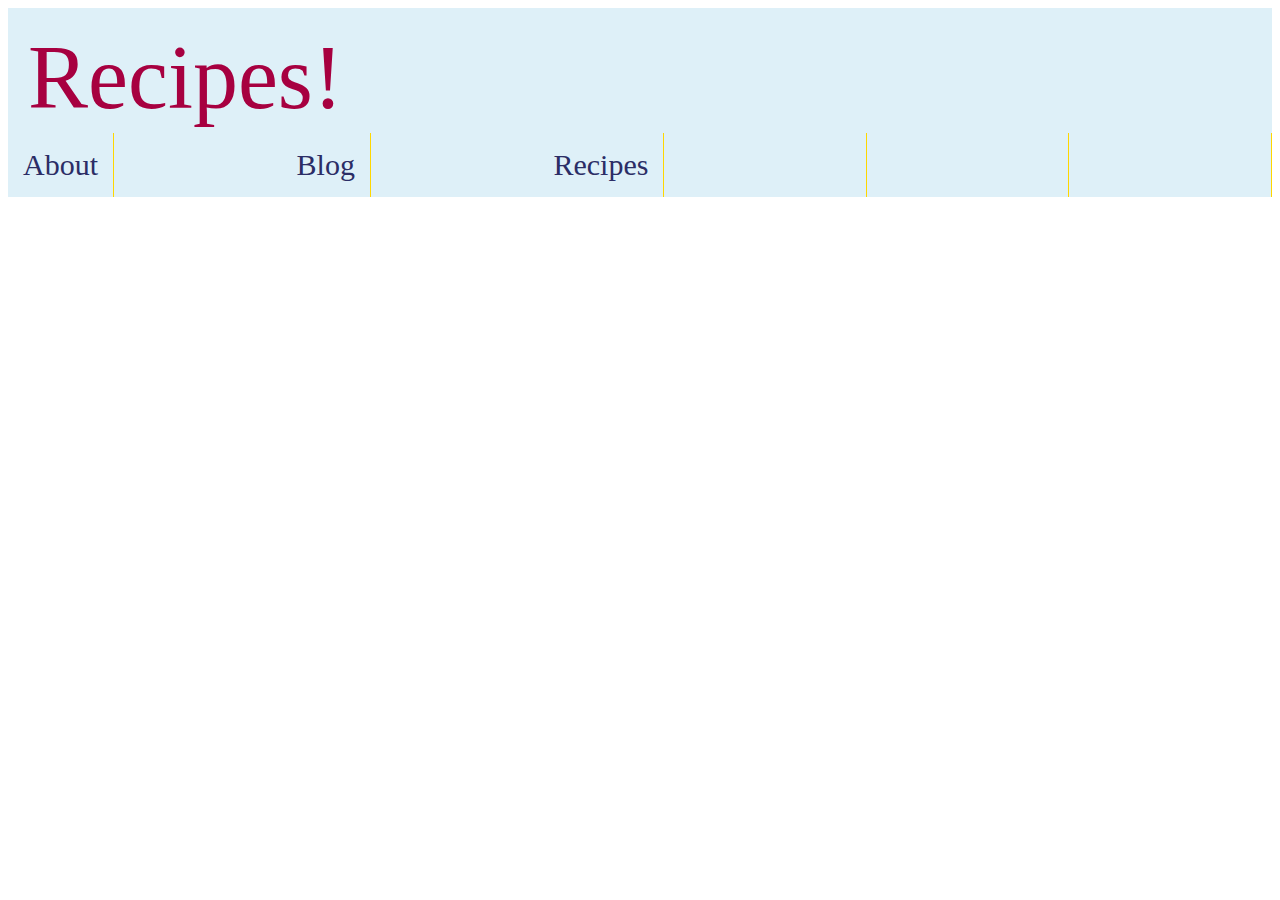
<file: navbar.html>
<!DOCTYPE html>
<html lang="en">
<head>
    <meta charset="UTF-8">
    <meta http-equiv="X-UA-Compatible" content="IE=edge">
    <meta name="viewport" content="width=device-width, initial-scale=1.0">
    <title>Website project</title>
<link rel="stylesheet" href="masters.css">
<link rel="stylesheet" href="https://cdnjs.cloudflare.com/ajax/libs/font-awesome/4.7.0/css/font-awesome.min.css">
</head>
<body>
    <div class="container">
<div class="item1">
    <a href="#home"><h1>Recipes!</h1></a>
</div>
<div class="item2">
        <a href="#about">About</a></div>
<div class="item2">
        <a href="#blog">Blog</a></div>
<div class="item2">
        <div class="dropdown">
        <a href="#recipes">Recipes</a>
        <div class="dropdown-content">
            <a href="#">Vegan</a>
            <a href="#">Vegetarian</a>
            <a href="#">Seafood</a>
            <a href="#">Meat</a>
            <a href="#">Sweet</a>
        </div>
          </div>
        </div>
<div class="item2">&nbsp;</div>
<div class="item2">&nbsp;</div>
<div class="item2">&nbsp;</div>
</div>
    </div>
</body>
</file>
<file: masters.css>
background {
    background-color: #FBFCFD;
}

h1 {
  font-family: 'Vidaloka';
  font-style: normal;
  font-weight: 400;
  font-size: 90px;
  line-height: 20px;
  color: #A70040;

}

@media screen and (max-width: 600px) {
h1 {
  font-size: 28px;
}
}

h2 {
font-family: 'Vidaloka';
font-style: normal;
font-weight: 400;
font-size: 20px;
line-height: 30px;
color: #3D4857;
text-align: center;
}

p {
font-family: 'Roboto Thin';
font-style: normal;
font-weight: 400;
font-size: 14px;
line-height: 20px;
}

/* Nav bar*/

.topnav {
  background-color: #DEF0F8;
  /* overflow: hidden; */
}

.topnavcontainer1 {
  display: flex; 
}

.topnavh1 {
  flex: .5;
  padding-left: 20px;
}

.topnavcontainer2 {
  display:flex;
  flex-direction: row;
}

.topnavcontainer3 {
  display:flex;
  flex: .5;
  padding-left: 15px;
}

.topnavlinks {
display: flex;
 text-align: center;
 padding: 15px;
 border-right: 1px solid;
border-color: gold;
}

.topnav a {
  float: left;
  display: block;
  color: #2B2D66;
  text-align: center;
  text-decoration: none;
  font-size: 30px;
  font-family: 'Vidaloka';
  font-style: normal;
  font-weight: 400;
}

@media screen and (max-width: 600px) {
  .topnav a:first-child {
    float: none;
  }
  .topnavcontainer1 {
    justify-content: center;
  }
  .topnavh1 {
    padding: 0px;
  }
}

.topnav a:hover {
  opacity: 70%;
}

.topnav .icon {
  display: none;
}

@media screen and (max-width: 600px) {
  /* .topnav a:not(:first-child) {display: none;} */
  .topnavcontainer2 {display: none;};

  .topnav a.icon {
    float: right;
    display: block;
  }
}

@media screen and (max-width: 600px) {
  .topnav.responsive {position: relative;}
  .topnav.responsive a.icon {
    position: absolute;
    right: 0;
    top: 0;
  }
  
  .topnav.responsive a {
    float: none;
    display: block;
    text-align: left;
  }
}

/* Second menu */
.dropdown {
  position: relative;
  display: inline-block;
}

.dropdown-content {
  display: none;
  position: absolute;
  background-color: #DEF0F8;
  min-width: 160px;
  box-shadow: 0px 8px 16px 0px rgba(0,0,0,0.2);
  z-index: 1;
}

.dropdown-content a {
  color: #2B2D66;
  font-size: 30px;
  font-family: 'Vidaloka';
  padding: 12px 16px;
  text-decoration: none;
  display: block;
}

.dropdown-content a:hover {opacity: 70%}

.dropdown:hover .dropdown-content {
  display: block;
}

/* Recipe cards */

.recipecard {
    display: flex;
    flex-direction: row;
    justify-content: center;
    padding: 20px 50px 20px 50px;
}

.recipecard:nth-child(2n) {
  flex-direction: row-reverse;
}

.recipeimg {
  flex: 33%;
  padding: 10px;
}

.recipecolumn {
  flex: 66%;
  padding: 10px;
}

@media screen and (max-width: 600px) {
  .recipecard {
    flex-direction: column;
    align-items: center;
  }

  .recipecard:nth-child(2n) {
    flex-direction: column;
  }
  
.recipeimg {
  flex: 100%;
  padding: 0px;
}
  .recipecolumn {
    flex: 100%;
    padding: 0px;
  }
}



/* Footer */

.socialfooter {
    display:flex;
    flex-direction: row;
    align-items: center;
    justify-content: center;
}

.fa {
  padding: 5px;
  font-size: 30px;
  width: 25px;
  text-align: center;
  text-decoration: none;
  color: #2B2D66;
}

  
  .fa:hover {
    opacity: 0.7;
  }

  /* nav bar practise */
  .container {
    background-color: #DEF0F8;
    display: flex;
    flex-wrap: wrap;
    justify-content: space-between;
  }
  
  .item1 {
    margin-bottom: 2%;
    margin-left: 20px;
    height: 100px;
    width: 100%;
  }

  .item1 a {
    text-decoration: none;
  }

.item2 {
 text-align: center;
 display: block;
 
 padding: 15px;
 border-right: 1px solid;
border-color: gold;
}

.item2 a {
  font-size: 30px;
  font-family: 'Vidaloka';
  font-style: normal;
  font-weight: 400;
  text-decoration: none;
  color: #2B2D66;
}
</file>
